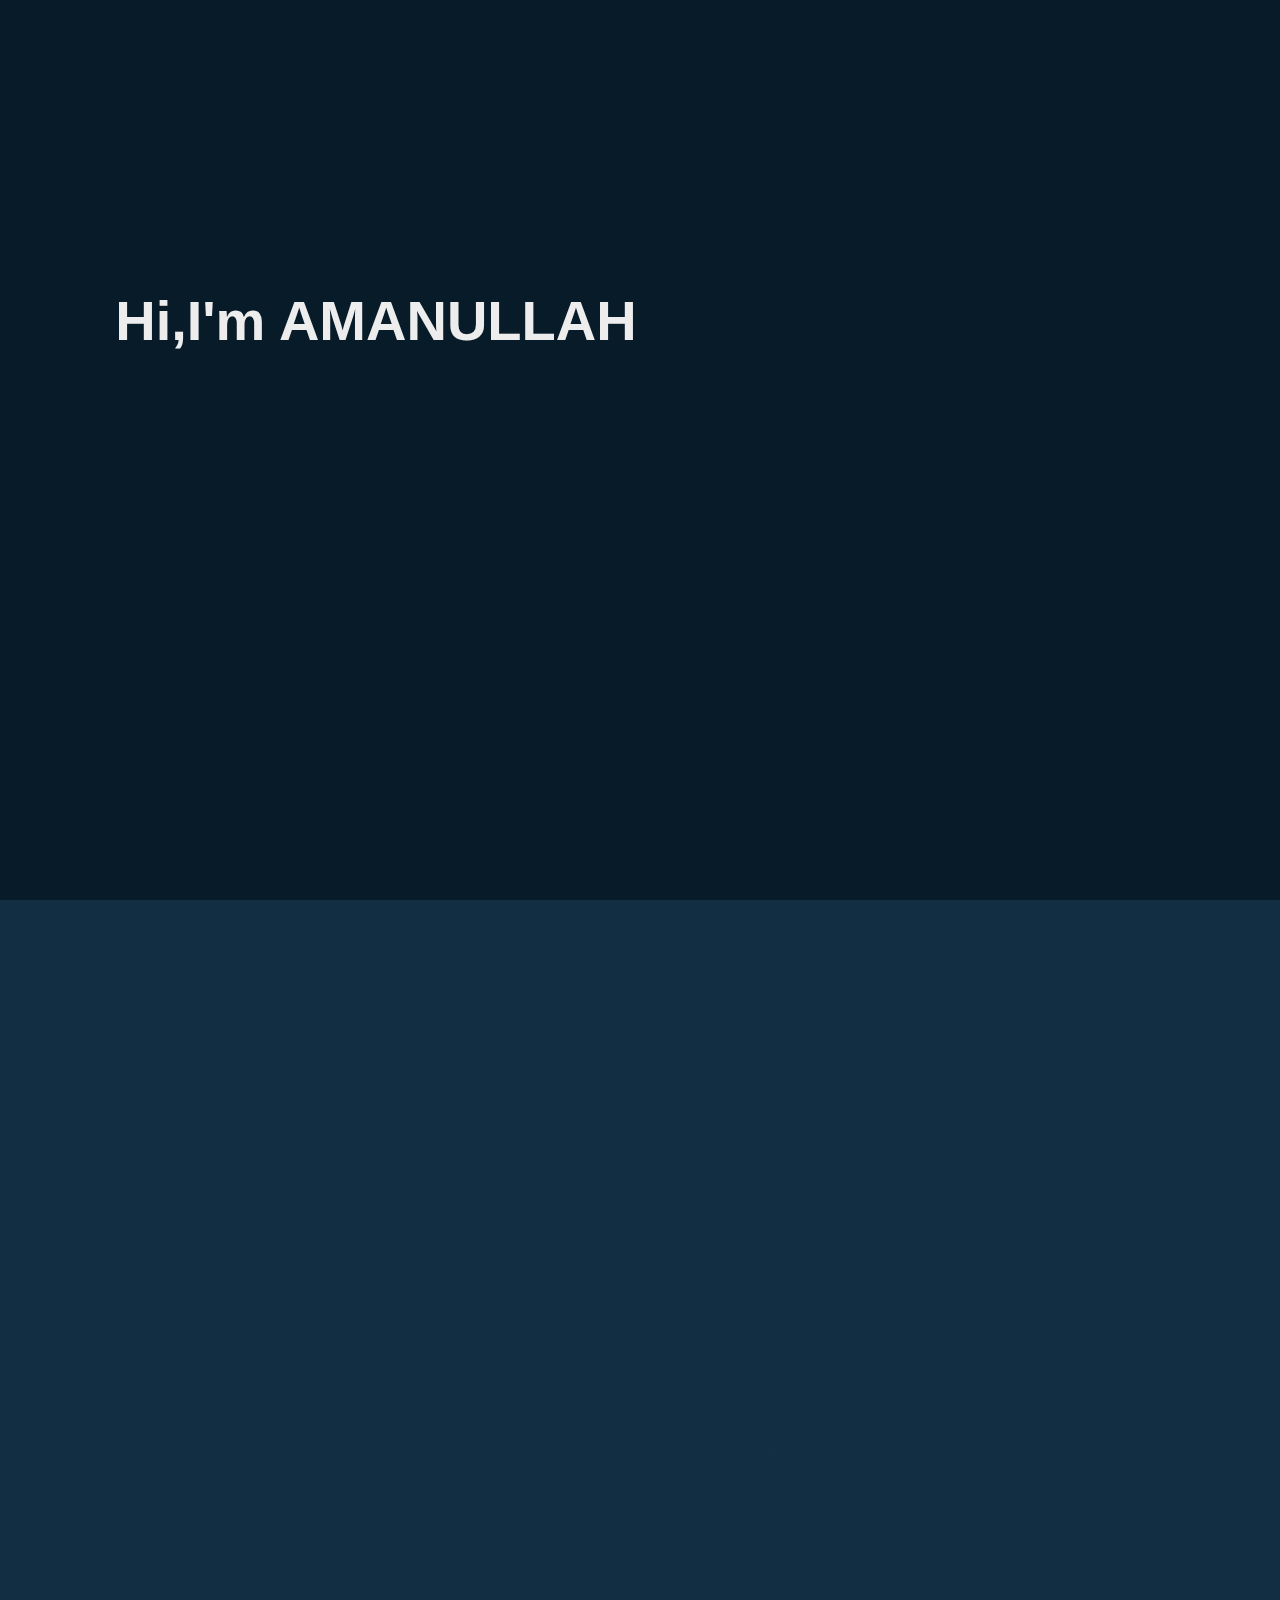
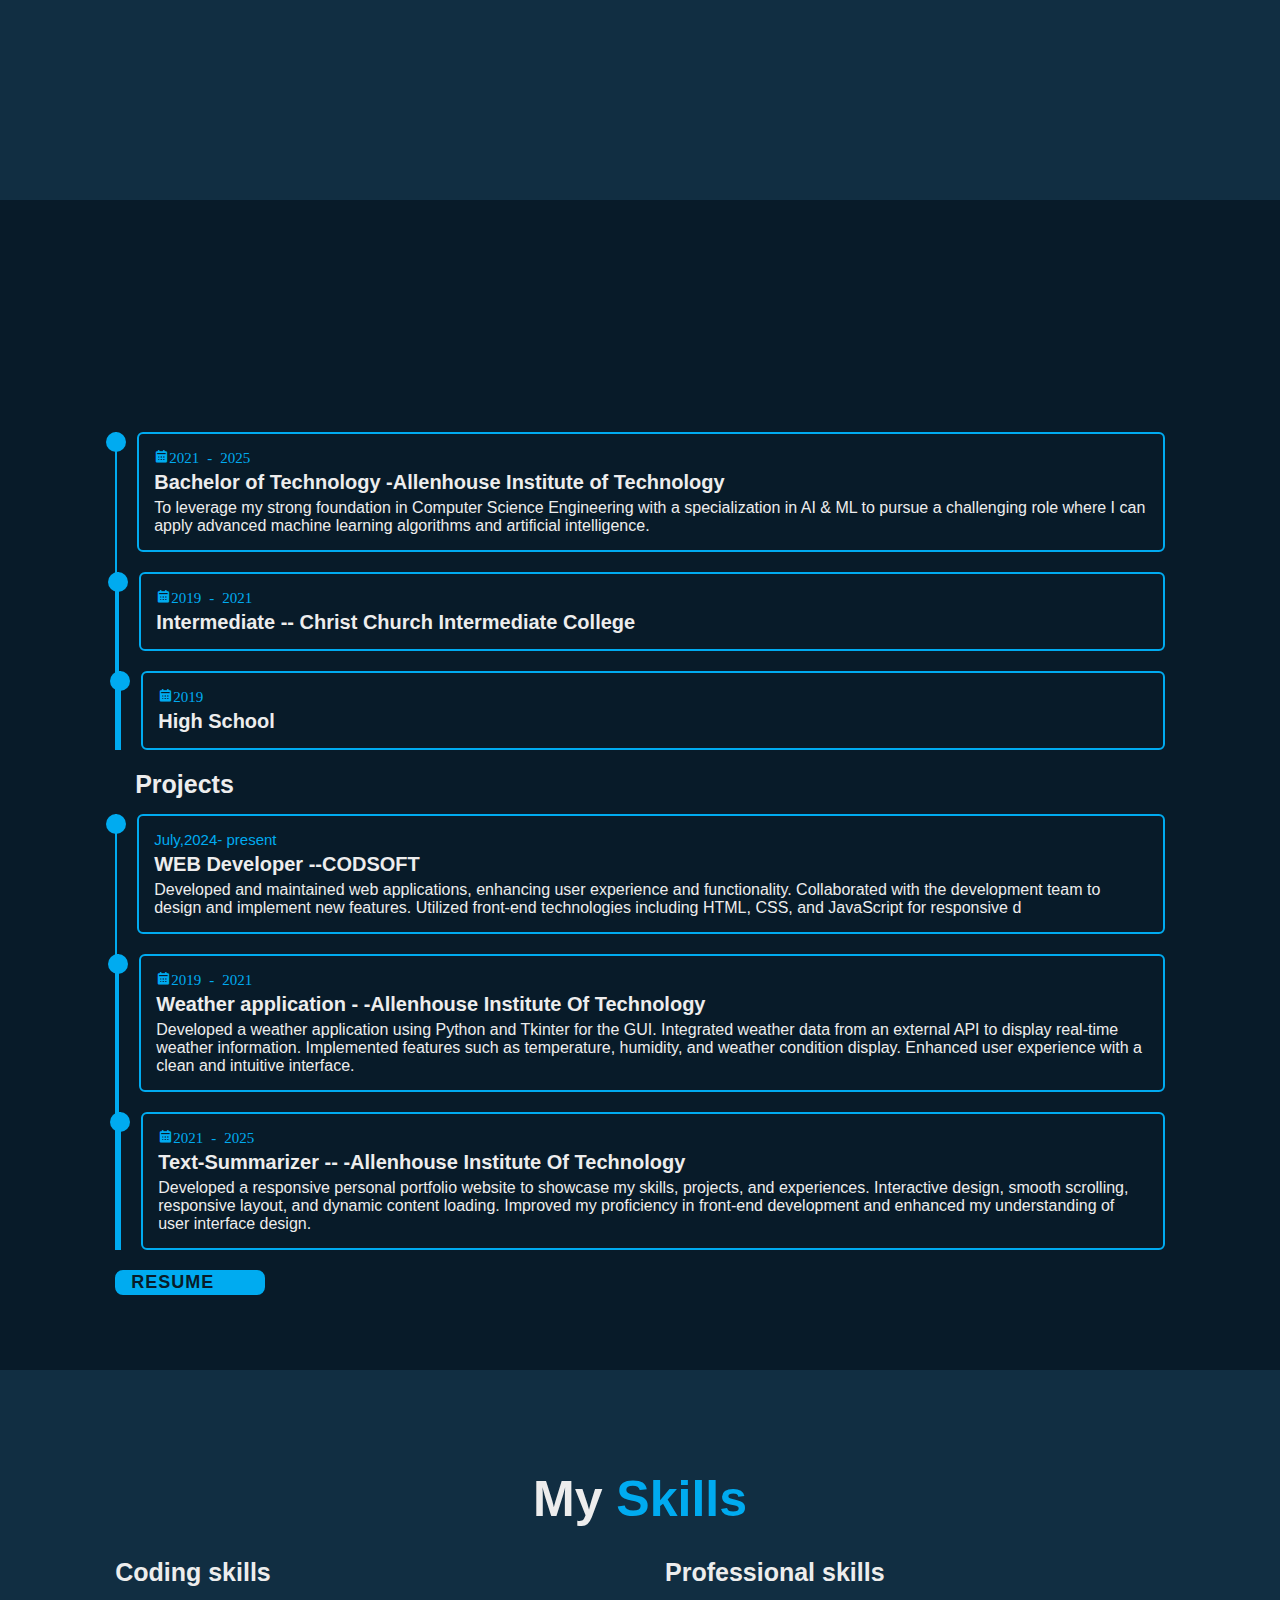
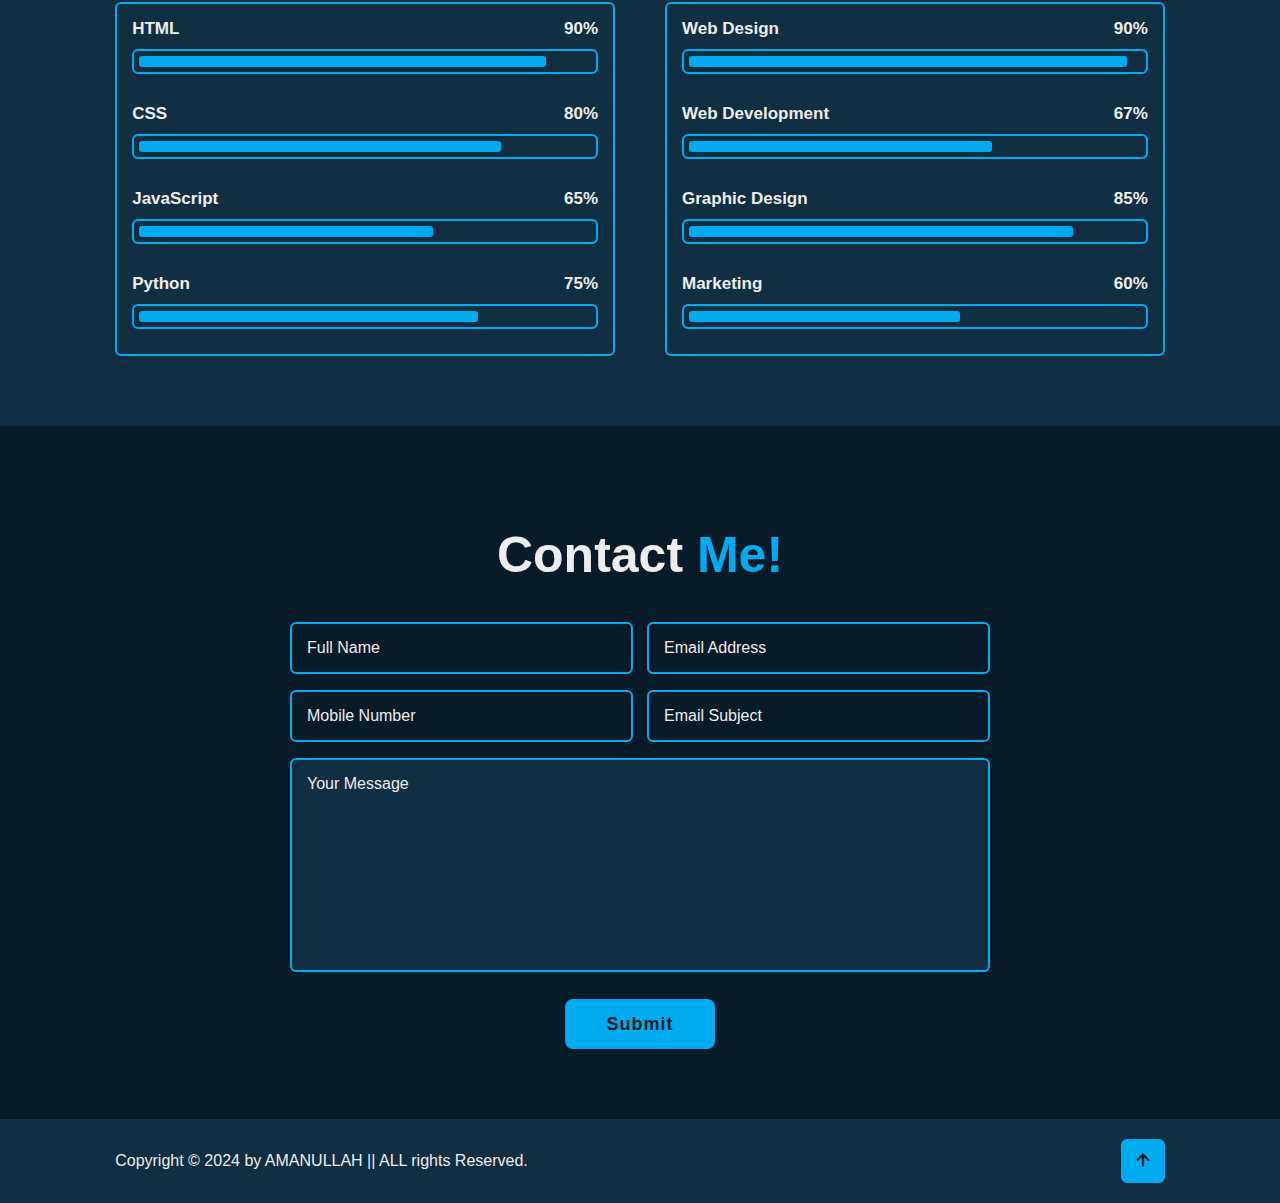
<file: index.html>
<!DOCTYPE html>
<html>
    <head>
        <meta charset="UTF-8">
        <meta http-equiv="X-UA-Compatible" content="IE=edge">
        <meta name="viewport" content="width=device-width,initial-scale=1.0"> 
        <title>PortFolio
        </title>
        <link rel="Stylesheet" href=".\Stylesheet.css">
        <!--box icons-->
        <link href='https://unpkg.com/boxicons@2.1.4/css/boxicons.min.css' rel='stylesheet'>
        <link href="">
    </head>
    <body>
                                                                                        <!--HEADER FILES-->

        <header class="header">
            <a href="#" class="logo">AMANULLAH<span class="animate" styles="--i:1;"></span></a>

            <div class='bx bx-menu' id="menu-icon"><span class="animate" styles="--i:2;"></span></div>

            <nav class="navbar">
                <a href="#home" class="active">Home</a>
                <a href="#about">About </a>
                <a href="#education">Eductaion</a>
                <a href="#skills">Skills</a>
                <a href="#contact">Contact</a>

                <span class="active-nav"></span>
                <span class="animate" styles="--i:2;"></span>
            </nav>
        </header>

                                                                                        <!--Home Section-->        
        <section class="home show-animate" id="home">
            <div class="home-content">
                <h1>Hi,I'm <span>AMANULLAH</span></h1>
                <div class="text-animate">
                    <h3> B.Tech Undergradduate <br>Full Stack Developer</h3>
                    <span class="animate" styles="--i:3;"></span>
                </div>
                <p>I'm a web Designer.My experience is to create and website design,
                    <br>graphic design,and many more....<span class="animate" styles="--i:4;"></span>
                </p>    
                <div class="btn-box">
                    <a href="#" class="btn">Hire Me</a>
                    <a href="#" class="btn">Let's Talk</a>
                    <span class="animate" styles="--i:5;"></span>
                </div>    
           </div>


           <div class="home-sci">
                <a href="https://github.com/aman8957"><i class='bx bxl-github'></i></a>
                <a href="#"><i class='bx bxl-twitter'></i></a>
                <a href="https://www.instagram.com/__aman_ul?igsh=ZWVwZTMxbGpjZmJ1"><i class='bx bxl-instagram'></i></a>
                <a href="https://www.linkedin.com/in/amaullah8957/"><i class='bx bxl-linkedin'></i></a>
                <span class="animate" styles="--i:6;"></span>
           </div>

           <div class="home-imgHover">
            <span class="animate home-img" styles="--i:7;"></span>
            <img id="mainimage" src=".\Portfolio1.png" alt="Main img" heigt="1200" width="570">                               <!--change by rishi-->
           </div>

        </section>
        
                                                                                    <!--About Section-->

        <section class="about" id="about">
            <h2 class="heading">About <span>Me</span><span class="animate scroll" styles="--i:1;"></span></h2>
            <div class="about-img">
                <img src=".\Portfolio1.png" alt="Image" id="Aboutimg">                                                 <!-- Image  -->
                <span class="circle-spin"></span>
                <span class="animate scroll" styles="--i:2;"></span>
            </div>
            <div class="about-content">
                <h3>Full Stack Developer<span class="animate scroll" styles="--i:3;"></span></h3>
                <p>I am a dedicated Full Stack Developer with a robust background in creating dynamic and responsive web applications. 
                    My expertise spans front-end technologies such as HTML, CSS, and JavaScript, as well as back-end development using SQL and Python.
                     I am passionate about leveraging my skills to deliver innovative and efficient solutions, continuously learning new technologies, and applying best practices in my work.
                      Recently, I completed specialized courses in Database and SQL from Infosys SpringBoard and a Generative AI course from LinkedIn Learning, enhancing my ability to tackle complex projects.
                       My portfolio includes diverse projects like a personal portfolio website and a Text Summarizer application, showcasing my ability to merge creativity with technical proficiency.

                    <span class="animate scroll" styles="--i:4;"></span>
                </p>
                <div class="btn-box btns">
                    <a href="#" class="btn">Read More</a>
                    <span class="animate scroll" styles="--i:5;"></span>
                </div>
            </div>
        </section>

                                                                                    <!-- EDUCATION SECTION DESIGN-->
        <section class="education" id="education">
            <h2 class="heading">My <span>Journey</span><span class="animate scroll" styles="--i:1;"></span></h2>

            <div class="education-row">
                <div class="education-column">
                    <h3 class="title">Education<span class="animate scroll" styles="--i:2;"></span></h3>

                    <div class="education-box">
                        <div class="education-content">
                            <div class="content">
                                <div class="year"><i class='bx bxs-calendar'>2021 - 2025</i></div>
                                <h3>Bachelor of Technology -Allenhouse Institute of Technology</h3>
                                <p>
                                    To leverage my strong foundation in Computer Science Engineering with a specialization in AI & ML
                                    to pursue a challenging role where I can apply advanced machine learning algorithms and artificial
                                    intelligence. 
                                </p>
                            </div>
                        </div>

                        <div class="education-box">
                            <div class="education-content">
                                <div class="content">
                                    <div class="year"><i class='bx bxs-calendar'>2019 - 2021</i></div>
                                    <h3>Intermediate  -- Christ Church Intermediate College</h3>
                                   <!-- <p>
                                        To leverage my strong foundation in Computer Science Engineering with a specialization in AI & ML
                                        to pursue a challenging role where I can apply advanced machine learning algorithms and artificial
                                        intelligence  
                                    </p>-->
                                </div>
                            </div>
                            <div class="education-box">
                                <div class="education-content">
                                    <div class="content">
                                        <div class="year"><i class='bx bxs-calendar'>2019</i></div>
                                            <h3>High School</h3>
                                             <!--<p>
                                                To leverage my strong foundation in Computer Science Engineering with a specialization in AI & ML
                                                 to pursue a challenging role where I can apply advanced machine learning algorithms and artificial
                                                intelligence  
                                            </p>-->
                                        </div>
                                    </div>
                                </div>
                            </div>
                        </div>
                
                                                                                            <!-- EXPERIENCE--> 
                <div class="education-row">
                    <div class="education-column">
                        <h3 class="title">Projects</h3>
    
                        <div class="education-box">
                            <div class="education-content">
                                <div class="content">
                                    <div class="year">July,2024- present </div>
                                    <h3>WEB Developer --CODSOFT</h3>
                                    <p>
                                        Developed and maintained web applications, enhancing user experience and functionality.
                                            Collaborated with the development team to design and implement new features.
                                            Utilized front-end technologies including HTML, CSS, and JavaScript for responsive d 
                                    </p>
                                </div>
                            </div>
    
                            <div class="education-box">
                                <div class="education-content">
                                    <div class="content">
                                        <div class="year"><i class='bx bxs-calendar'>2019 - 2021</i></div>
                                        <h3>Weather application - -Allenhouse Institute Of Technology</h3>
                                        <p>
                                            Developed a weather application using Python and Tkinter for the GUI.
                                            Integrated weather data from an external API to display real-time weather information.
                                            Implemented features such as temperature, humidity, and weather condition display.
                                            Enhanced user experience with a clean and intuitive interface.
                                        </p>
                                    </div>
                                </div>
                                <div class="education-box">
                                    <div class="education-content">
                                        <div class="content">
                                            <div class="year"><i class='bx bxs-calendar'>2021 - 2025</i></div>
                                                <h3>Text-Summarizer -- -Allenhouse Institute Of Technology</h3>
                                                 <p>
                                                     Developed a responsive personal portfolio website to showcase my skills, projects, and experiences.
                                                     Interactive design, smooth scrolling, responsive layout, and dynamic content loading.
                                                    Improved my proficiency in front-end development and enhanced my understanding of user interface design.
                                            </div>
                                        </div>
                                    </div>
                                </div>
                            </div>
                            <div class="navbar">
                                <div class="btn-box btns">
                                    <center>
                                    <button type="Resume" class="btn">RESUME<a href=".\My RESUME.pdf"></a></button>
                                    </center>
                
                                </div>

                            </div>
        </section>
                                                            <!--Skills section design-->
        <section class="skills" id="skills">
            <h2 class="heading">My <span>Skills</span></h2>
            <div class="skills-row">
                <div class="skills-column">
                    <h3 class="title">Coding skills</h3>
                    <div class="skills-box">
                        <div class="skills-content">
                            <div class="progress">
                                <h3>HTML <span>90%</span></h3>
                                <div class="bar"><span></span></div>
                            </div>

                            <div class="progress">
                                <h3>CSS <span>80%</span></h3>
                                <div class="bar"><span></span></div>
                            </div>

                            <div class="progress">
                                <h3>JavaScript <span>65%</span></h3>
                                <div class="bar"><span></span></div>
                            </div>

                            <div class="progress">
                                <h3>Python  <span>75%</span></h3>
                                <div class="bar"><span></span></div>
                            </div>
                        </div>
                        
                    </div>
                </div>
                <div class="skills-column">
                    <h3 class="title">Professional skills</h3>

                    <div class="skills-box">
                        <div class="skills-content">
                            <div class="progress">
                                <h3>Web Design <span>90%</span></h3>
                                <div class="bar"><span></span></div>
                            </div>

                            <div class="progress">
                                <h3>Web Development <span>67%</span></h3>
                                <div class="bar"><span></span></div>
                            </div>

                            <div class="progress">
                                <h3>Graphic Design <span>85%</span></h3>
                                <div class="bar"><span></span></div>
                            </div>

                            <div class="progress">
                                <h3>Marketing <span>60%</span></h3>
                                <div class="bar"><span></span></div>
                            </div>
                        </div>
                        
                    </div>
                </div>
            </div>
        </section>
        
                                                                    <!--Contact section design-->
        <section class="contact" id="contact">
            <h2 class="heading">Contact <span>Me!</span></h2>

            <form actiom="#">
                <div class="input-box">
                    <div class="input-field">
                        <input type="text" placeholder="Full Name" required>
                        <span class="focus"></span>
                    </div>
                    <div class="input-field">
                        <input type="text" placeholder="Email Address" required>
                        <span class="focus"></span>
                    </div>
                    
                </div>

                <div class="input-box">
                    <div class="input-field">
                        <input type="text" placeholder="Mobile Number" required>
                        <span class="focus"></span>
                    </div>
                    <div class="input-field">
                        <input type="text" placeholder="Email Subject" required>
                        <span class="focus"></span>
                    </div>
                    
                </div>

                <div class="textarea-field">
                    <textarea name="" id="" cols="30" rows="10" placeholder="Your Message"></textarea>
                    <span class="focus"></span>

                    
                </div>

                <div class="btn-box btns">
                    <button type="submit" class="btn">Submit</button>


                </div>
            </form>
        </section>

        <!--FOOTER DESIGN-->
        <footer class="footer">
            <div class="footer-text">
                <p>Copyright &copy; 2024 by AMANULLAH || ALL rights Reserved.</p>
                

            </div>
            <div class="footer-iconTop">
                <a href="#"><i class='bx bx-up-arrow-alt'></i></a>
                
   
            </div>
        </footer>


        <script src=".\Javasc.js"></script>
    </body>
</html>
</file>
